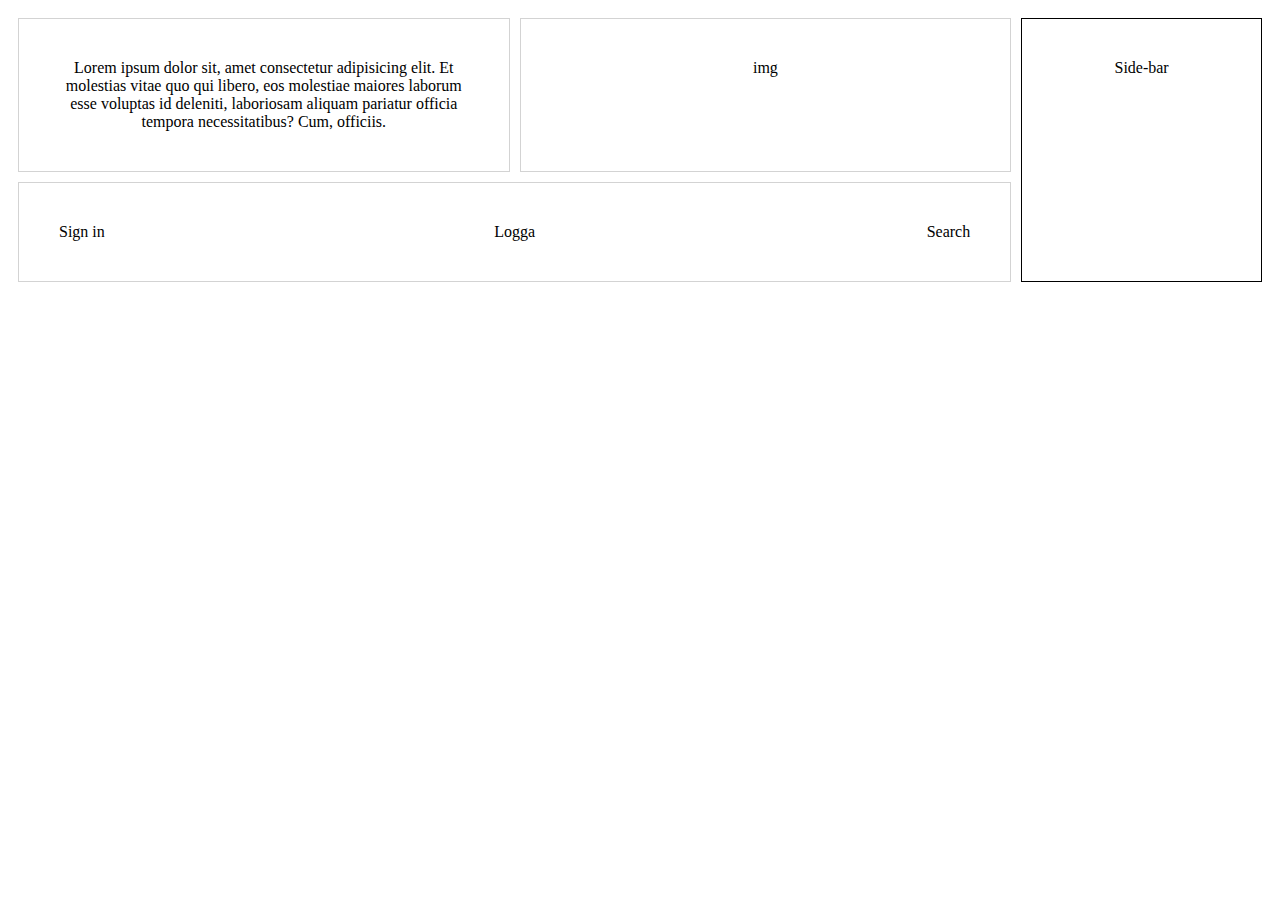
<file: girdbox/index.html>
<!DOCTYPE html>
<html lang="en">
	<head>
		<meta charset="UTF-8" />
		<meta
			name="viewport"
			content="width=device-width, initial-scale=1.0"
		/>
		<title>Document</title>
		<link rel="stylesheet" href="style.css" />
	</head>
	<body>
		<div id="Container">
			<div class="box" id="box1">
				Lorem ipsum dolor sit, amet consectetur adipisicing elit. Et
				molestias vitae quo qui libero, eos molestiae maiores
				laborum esse voluptas id deleniti, laboriosam aliquam
				pariatur officia tempora necessitatibus? Cum, officiis.
			</div>
			<div class="box" id="box2">img</div>

			<div class="box" id="box6">Side-bar</div>

			<div class="box" id="footer">
				<div class="box" id="box3">Sign in</div>
				<div class="box" id="box4">Logga</div>
				<div class="box" id="box5">Search</div>
			</div>
		</div>
	</body>
</html>
</file>
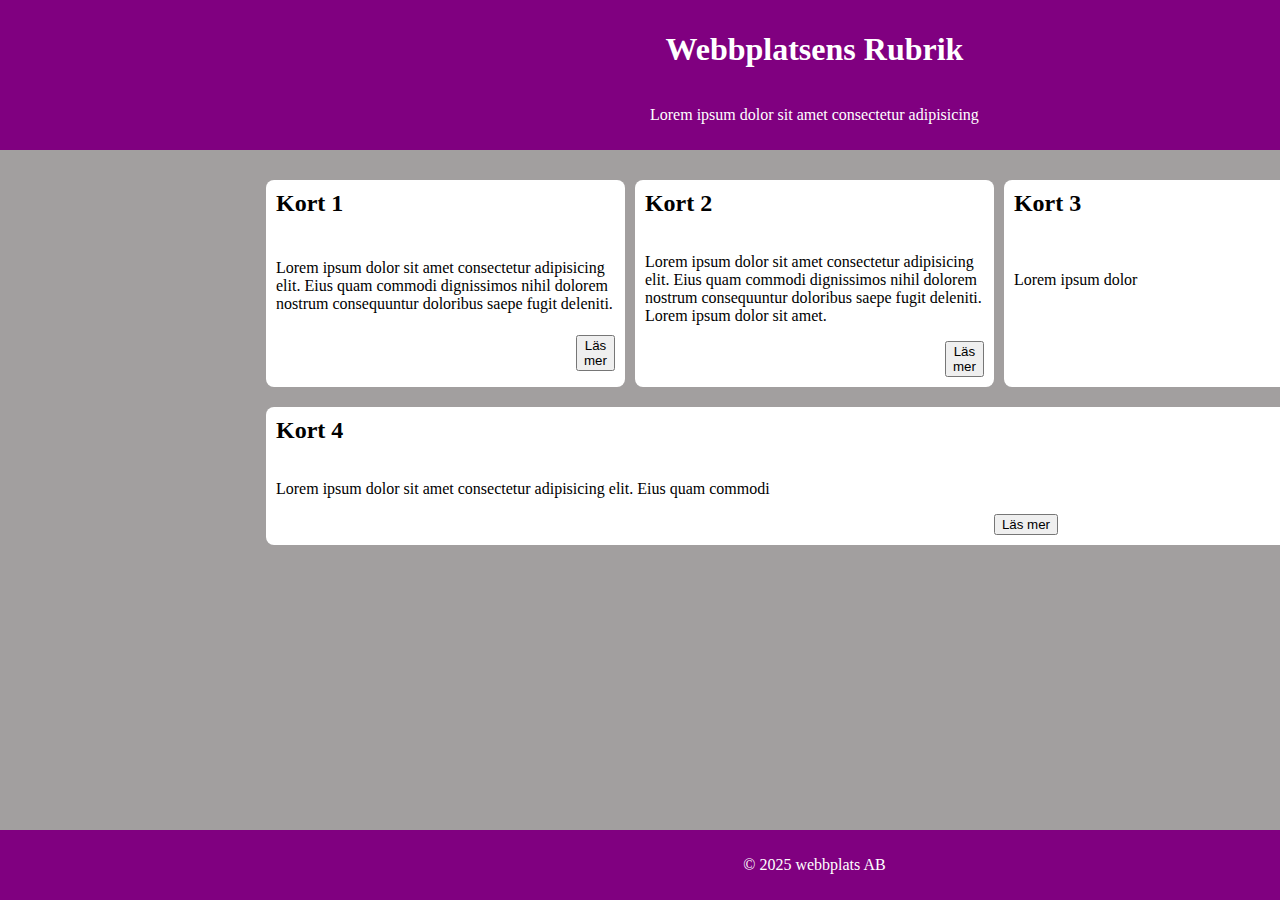
<file: flexbox-grid/flex-grid/index.html>
<!DOCTYPE html>
<html lang="en">
	<head>
		<meta charset="UTF-8" />
		<meta
			name="viewport"
			content="width=device-width, initial-scale=1.0"
		/>
		<title>Document</title>
		<link rel="stylesheet" href="style.css" />
	</head>
	<body>
		<div id="container">
			<header id="header">
				<h1>Webbplatsens Rubrik</h1>
				<p>Lorem ipsum dolor sit amet consectetur adipisicing</p>
			</header>

			<main id="main">
				<div id="card-box">
					<div class="card" id="kort1">
						<h2 class="card-title">Kort 1</h2>

						<p class="card-text">
							Lorem ipsum dolor sit amet consectetur
							adipisicing elit. Eius quam commodi
							dignissimos nihil dolorem nostrum
							consequuntur doloribus saepe fugit deleniti.
						</p>

						<a href="" class="card-button"
							><button>Läs mer</button></a
						>
					</div>

					<div class="card" id="kort2">
						<div class="card-grid"></div>

						<h2 class="card-title">Kort 2</h2>

						<p class="card-text">
							Lorem ipsum dolor sit amet consectetur
							adipisicing elit. Eius quam commodi
							dignissimos nihil dolorem nostrum
							consequuntur doloribus saepe fugit deleniti.
							Lorem ipsum dolor sit amet.
						</p>

						<a href="" class="card-button">
							<button>Läs mer</button></a
						>
					</div>

					<div class="card" id="kort3">
						<h2 class="card-title">Kort 3</h2>

						<p class="card-text">Lorem ipsum dolor</p>

						<a href="" class="card-button"
							><button>Läs mer</button></a
						>
					</div>
				</div>

				<div class="card" id="kort4">
					<h2 class="card-title">Kort 4</h2>

					<p class="card-text">
						Lorem ipsum dolor sit amet consectetur adipisicing
						elit. Eius quam commodi
					</p>

					<a href="" class="card-button"
						><button>Läs mer</button></a
					>
				</div>
			</main>

			<footer id="footer">
				<p>&copy; 2025 webbplats AB</p>
			</footer>
		</div>
	</body>
</html>
</file>
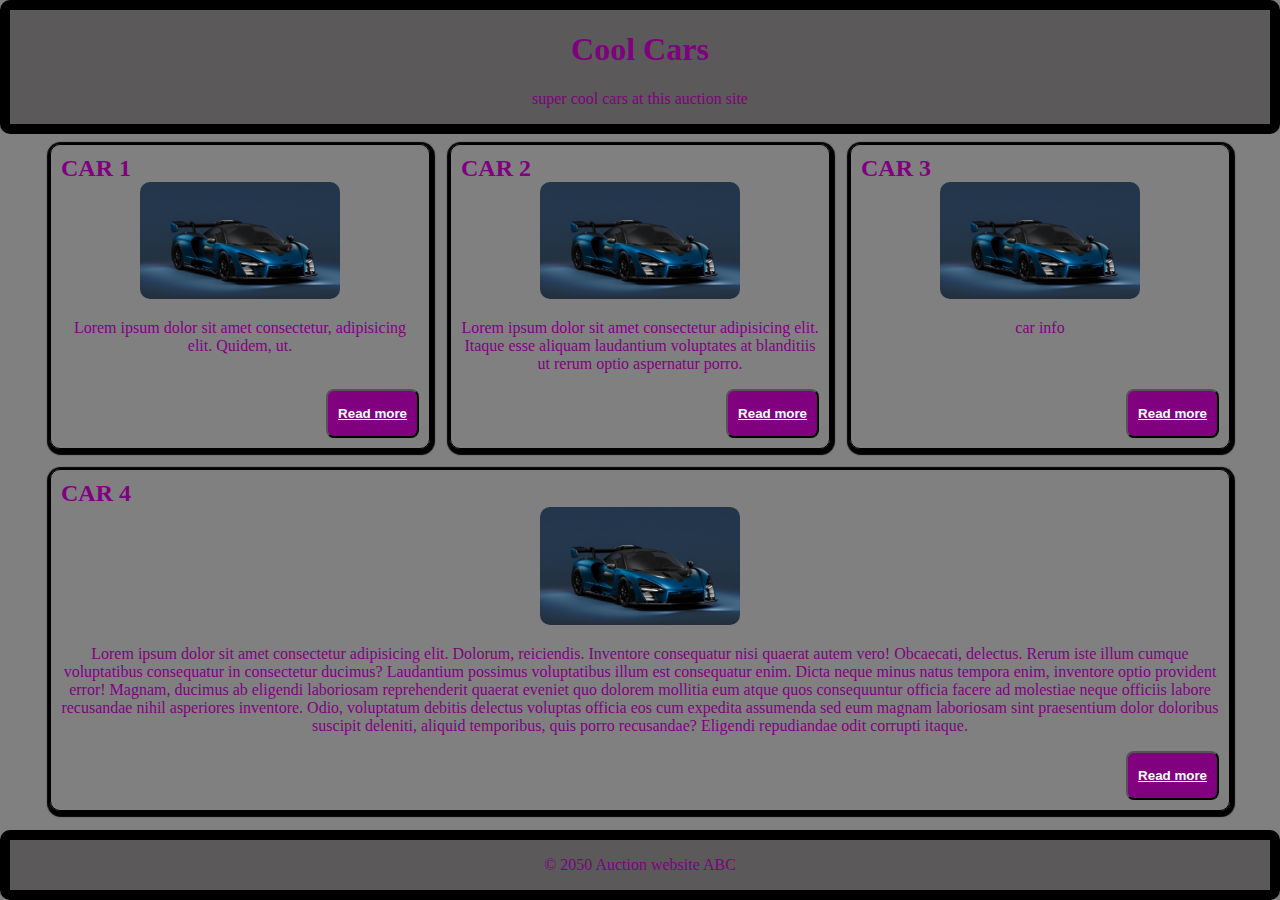
<file: flexbox-grid/flex-grid2/index.html>
<!DOCTYPE html>
<html lang="en">
	<head>
		<meta charset="UTF-8" />
		<meta
			name="viewport"
			content="width=device-width, initial-scale=1.0"
		/>
		<title>Document</title>
		<link rel="stylesheet" href="style.css" />
	</head>
	<body>
		<header id="page-header">
			<h1>Cool Cars</h1>
			<p>super cool cars at this auction site</p>
		</header>

		<main id="page-main">
			<section class="cards-container">
				<div class="card">
					<header class="card-header">
						<h2>CAR 1</h2>
					</header>

					<main class="card-main">
						<img
							src="bluemclarenp1.jpg"
							alt="No Image"
							width="200px "
						/>
						<p>
							Lorem ipsum dolor sit amet consectetur,
							adipisicing elit. Quidem, ut.
						</p>
					</main>

					<footer class="card-footer">
						<a href=""> <button>Read more</button></a>
					</footer>
				</div>

				<div class="card">
					<header class="card-header">
						<h2>CAR 2</h2>
					</header>

					<main class="card-main">
						<img
							src="bluemclarenp1.jpg"
							alt="No Image"
							width="200px "
						/>

						<p>
							Lorem ipsum dolor sit amet consectetur
							adipisicing elit. Itaque esse aliquam
							laudantium voluptates at blanditiis ut rerum
							optio aspernatur porro.
						</p>
					</main>

					<footer class="card-footer">
						<a href=""> <button>Read more</button></a>
					</footer>
				</div>

				<div class="card">
					<header class="card-header">
						<h2>CAR 3</h2>
					</header>

					<main class="card-main">
						<img
							src="bluemclarenp1.jpg"
							alt="No Image"
							width="200px "
						/>

						<p>car info</p>
					</main>

					<footer class="card-footer">
						<a href=""> <button>Read more</button></a>
					</footer>
				</div>
			</section>

			<section class="cards-container">
				<div class="card">
					<div class="card-header">
						<h2>CAR 4</h2>
					</div>

					<div class="card-main">
						<img
							src="bluemclarenp1.jpg"
							alt="No Image"
							width="200px "
						/>

						<p>
							Lorem ipsum dolor sit amet consectetur
							adipisicing elit. Dolorum, reiciendis.
							Inventore consequatur nisi quaerat autem
							vero! Obcaecati, delectus. Rerum iste illum
							cumque voluptatibus consequatur in
							consectetur ducimus? Laudantium possimus
							voluptatibus illum est consequatur enim.
							Dicta neque minus natus tempora enim,
							inventore optio provident error! Magnam,
							ducimus ab eligendi laboriosam reprehenderit
							quaerat eveniet quo dolorem mollitia eum
							atque quos consequuntur officia facere ad
							molestiae neque officiis labore recusandae
							nihil asperiores inventore. Odio, voluptatum
							debitis delectus voluptas officia eos cum
							expedita assumenda sed eum magnam laboriosam
							sint praesentium dolor doloribus suscipit
							deleniti, aliquid temporibus, quis porro
							recusandae? Eligendi repudiandae odit
							corrupti itaque.
						</p>
					</div>

					<div class="card-footer">
						<a href=""> <button>Read more</button></a>
					</div>
				</div>
			</section>
		</main>

		<footer id="page-footer">
			<p>&copy; 2050 Auction website ABC</p>
		</footer>
	</body>
</html>
</file>
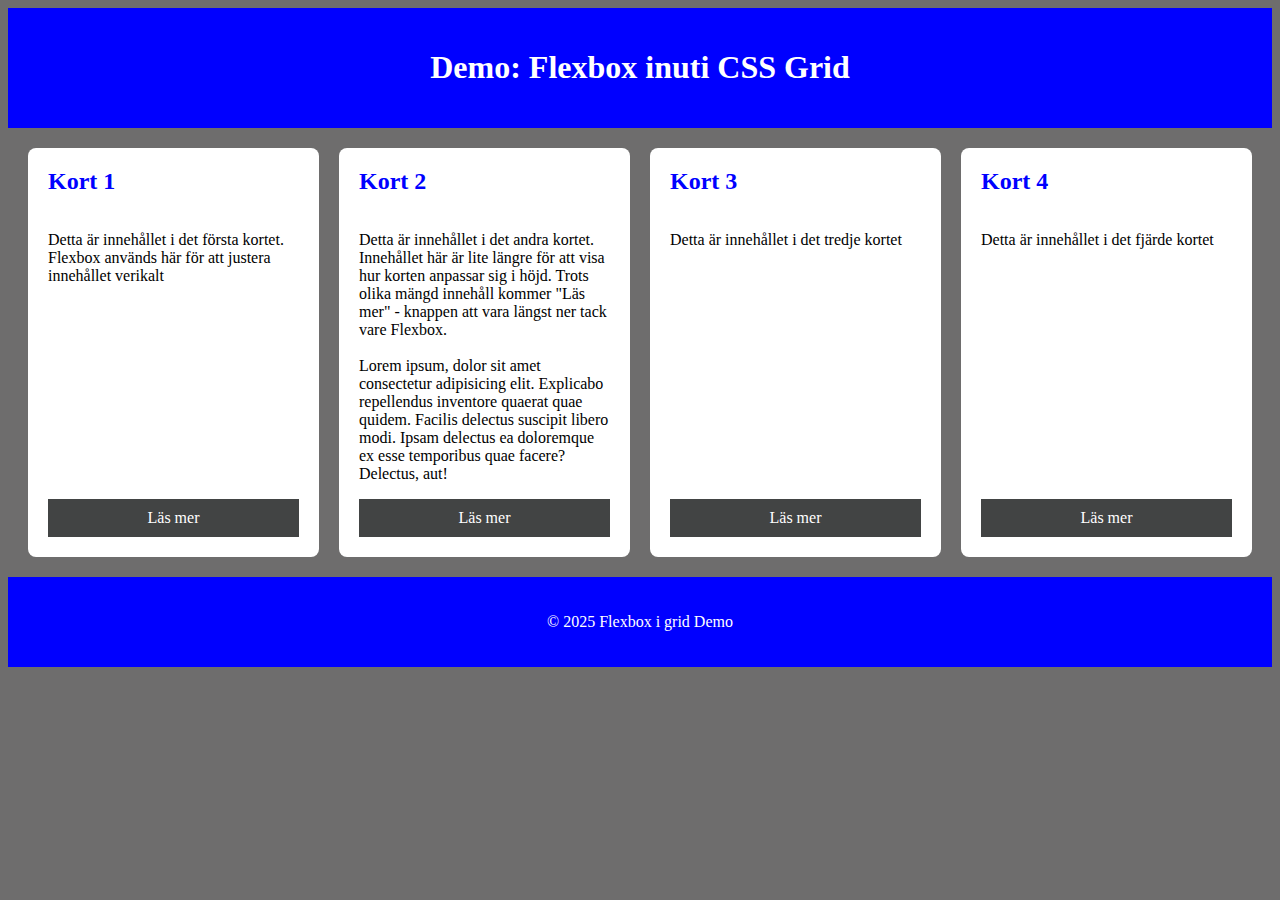
<file: flexbox-grid/grid-flex/index.html>
<!DOCTYPE html>
<html lang="en">
	<head>
		<meta charset="UTF-8" />
		<meta
			name="viewport"
			content="width=device-width, initial-scale=1.0"
		/>
		<title>Document</title>

		<link rel="stylesheet" href="style.css" />
	</head>
	<body>
		<header id="page-header">
			<h1>Demo: Flexbox inuti CSS Grid</h1>
		</header>

		<main id="grid-container">
			<div class="card">
				<h2 class="card-title">Kort 1</h2>

				<p class="card-content">
					Detta är innehållet i det första kortet. Flexbox
					används här för att justera innehållet verikalt
				</p>

				<a href="" class="card-button"> Läs mer</a>
			</div>

			<div class="card">
				<h2 class="card-title">Kort 2</h2>

				<p class="card-content">
					Detta är innehållet i det andra kortet. Innehållet här
					är lite längre för att visa hur korten anpassar sig i
					höjd. Trots olika mängd innehåll kommer "Läs mer" -
					knappen att vara längst ner tack vare Flexbox. <br />
					<br />
					Lorem ipsum, dolor sit amet consectetur adipisicing
					elit. Explicabo repellendus inventore quaerat quae
					quidem. Facilis delectus suscipit libero modi. Ipsam
					delectus ea doloremque ex esse temporibus quae facere?
					Delectus, aut!
				</p>

				<a href="" class="card-button"> Läs mer</a>
			</div>

			<div class="card">
				<h2 class="card-title">Kort 3</h2>

				<p class="card-content">
					Detta är innehållet i det tredje kortet
				</p>

				<a href="" class="card-button"> Läs mer</a>
			</div>

			<div class="card">
				<h2 class="card-title">Kort 4</h2>

				<p class="card-content">
					Detta är innehållet i det fjärde kortet
				</p>

				<a href="" class="card-button"> Läs mer</a>
			</div>
		</main>

		<footer id="page-footer">
			<p>&copy; 2025 Flexbox i grid Demo</p>
		</footer>
	</body>
</html>
</file>
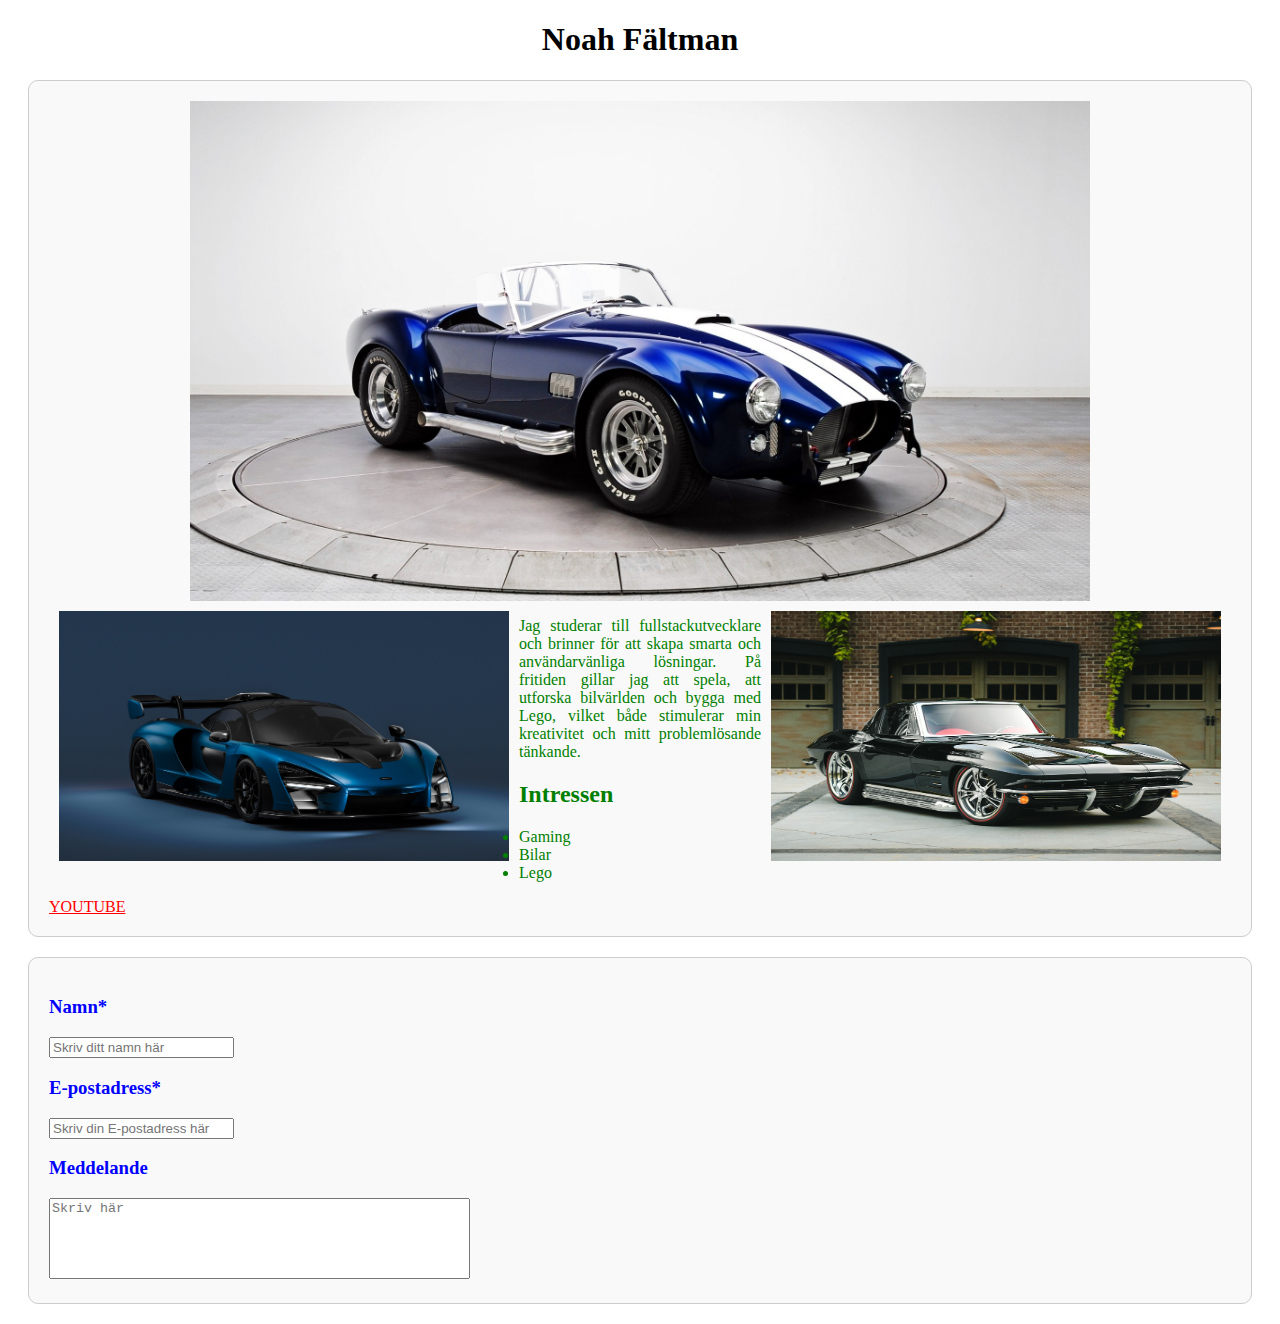
<file: Om mig/Ommig.html>
<!DOCTYPE html>
<html lang="en">
	<head>
		<meta charset="UTF-8" />
		<meta
			name="viewport"
			content="width=device-width, initial-scale=1.0"
		/>

		<link rel="stylesheet" href="index.css" />
		<title>Document</title>
		
	</head>

	<body>
		<!-- Title -->
		<header>
			<h1><strong>Noah Fältman</strong></h1>
		</header>

		<main>
			<section id="images">
				<img
					src="Cobra.jpg"
					alt="No image"
					width="900"
					height="500"
					id="Cobra"
				/>

				<img
					src="bluemclarenp1.jpg"
					alt="No image"
					width="450"
					height="250"
					id="mclaren"
				/>

				<img
					src="Corvette1963Split-Window(f).jpg"
					alt="No image"
					width="450"
					height="250"
					id="corvette"
				/>
			</section>
			<section id="about-me">
				<p>
					Jag studerar till fullstackutvecklare och brinner för
					att skapa smarta och användarvänliga lösningar. På
					fritiden gillar jag att spela, att utforska bilvärlden
					och bygga med Lego, vilket både stimulerar min
					kreativitet och mitt problemlösande tänkande.
				</p>
			</section>
			<section id="interests">
				<h2>Intressen</h2>
				<ul id="hobbies">
					<li>Gaming</li>
					<li>Bilar</li>
					<li>Lego</li>
				</ul>
			</section>
			<a href="http://youtube.com" id="youtube">YOUTUBE</a>
		</main>

		<footer>
			<h3>Namn*</h3>
			<input
				type="text"
				name="namn"
				placeholder="Skriv ditt namn här"
			/>
			<h3>E-postadress*</h3>
			<input
				type="text"
				name="E-postadress*"
				placeholder="Skriv din E-postadress här"
			/>

			<h3>Meddelande</h3>
			<textarea
				name="Msg"
				rows="5"
				cols="50"
				placeholder="Skriv här"
			></textarea>
		</footer>
	</body>
</html>
</file>
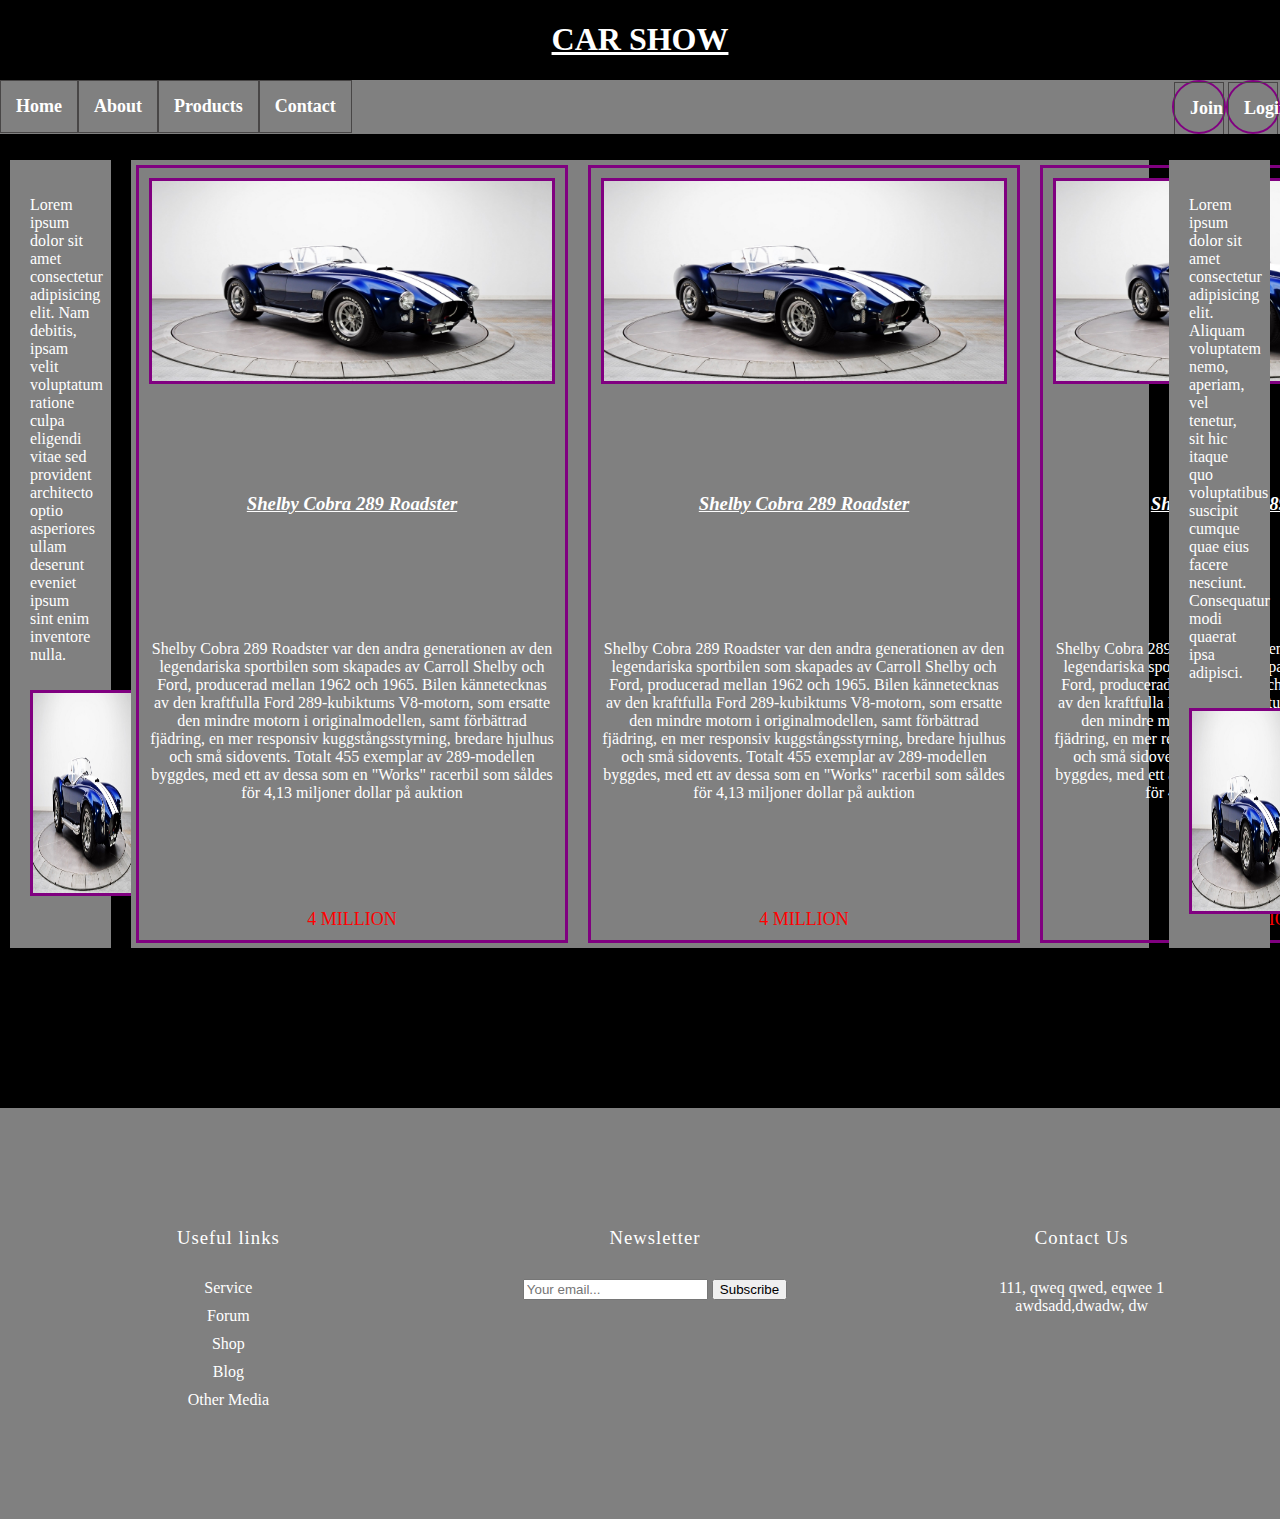
<file: Produktgalleri/Main.html>
<!DOCTYPE html>
<html lang="en">
	<head>
		<meta charset="UTF-8" />
		<meta
			name="viewport"
			content="width=device-width, initial-scale=1.0"
		/>
		<link rel="stylesheet" href="style.css" />
		<title>Document</title>
	</head>
	<body>
		<header class="" id="header">
			<div id="divheader">
				<div class="itemheader" id="itemdeader1">
					<h1 id="car-show">CAR SHOW</h1>
				</div>

				<div class="itemheader" id="itemheader2">
					<nav class="navheader">
						<ul>
							<li class="navli-left">
								<a href="#">Home</a>
							</li>
							<li class="navli-left">
								<a href="#">About</a>
							</li>
							<li class="navli-left">
								<a href="#">Products</a>
							</li>
							<li class="navli-left">
								<a href="#">Contact</a>
							</li>
							<li class="navli-right">
								<a href="#">Login</a>
							</li>
							<li class="navli-right">
								<a href="#">Join</a>
							</li>
						</ul>
					</nav>
				</div>
			</div>
		</header>

		<main class="item" id="main">
			<div class="main-layout-row">
				<div class="sidebar">
					<aside class="item" id="aside-left">
						<p class="aside-text">
							Lorem ipsum dolor sit amet consectetur
							adipisicing elit. Nam debitis, ipsam velit
							voluptatum ratione culpa eligendi vitae sed
							provident architecto optio asperiores ullam
							deserunt eveniet ipsum sint enim inventore
							nulla.
						</p>
						<img
							src="Cobra.jpg"
							alt="No Image"
							class="img-aside"
							width="110"
							height="200"
						/>
					</aside>
				</div>

				<div class="gallery-container">
					<div class="product-card">
						<img
							class="car-img"
							src="Cobra.jpg"
							alt="No Image"
							width="400px"
							height="200px"
						/>

						<h3 class="car-title">
							Shelby Cobra 289 Roadster
						</h3>

						<p>
							Shelby Cobra 289 Roadster var den andra
							generationen av den legendariska sportbilen
							som skapades av Carroll Shelby och Ford,
							producerad mellan 1962 och 1965. Bilen
							kännetecknas av den kraftfulla Ford
							289-kubiktums V8-motorn, som ersatte den
							mindre motorn i originalmodellen, samt
							förbättrad fjädring, en mer responsiv
							kuggstångsstyrning, bredare hjulhus och små
							sidovents. Totalt 455 exemplar av
							289-modellen byggdes, med ett av dessa som en
							"Works" racerbil som såldes för 4,13 miljoner
							dollar på auktion
						</p>

						<span class="price">4 MILLION</span>
					</div>

					<div class="product-card">
						<img
							class="car-img"
							src="Cobra.jpg"
							alt="No Image"
							width="400px"
							height="200px"
						/>

						<h3 class="car-title">
							Shelby Cobra 289 Roadster
						</h3>

						<p>
							Shelby Cobra 289 Roadster var den andra
							generationen av den legendariska sportbilen
							som skapades av Carroll Shelby och Ford,
							producerad mellan 1962 och 1965. Bilen
							kännetecknas av den kraftfulla Ford
							289-kubiktums V8-motorn, som ersatte den
							mindre motorn i originalmodellen, samt
							förbättrad fjädring, en mer responsiv
							kuggstångsstyrning, bredare hjulhus och små
							sidovents. Totalt 455 exemplar av
							289-modellen byggdes, med ett av dessa som en
							"Works" racerbil som såldes för 4,13 miljoner
							dollar på auktion
						</p>

						<span class="price">4 MILLION</span>
					</div>

					<div class="product-card">
						<img
							class="car-img"
							src="Cobra.jpg"
							alt="No Image"
							width="400px"
							height="200px"
						/>

						<h3 class="car-title">
							Shelby Cobra 289 Roadster
						</h3>

						<p>
							Shelby Cobra 289 Roadster var den andra
							generationen av den legendariska sportbilen
							som skapades av Carroll Shelby och Ford,
							producerad mellan 1962 och 1965. Bilen
							kännetecknas av den kraftfulla Ford
							289-kubiktums V8-motorn, som ersatte den
							mindre motorn i originalmodellen, samt
							förbättrad fjädring, en mer responsiv
							kuggstångsstyrning, bredare hjulhus och små
							sidovents. Totalt 455 exemplar av
							289-modellen byggdes, med ett av dessa som en
							"Works" racerbil som såldes för 4,13 miljoner
							dollar på auktion
						</p>

						<span class="price">4 MILLION</span>
					</div>
				</div>

				<div class="sidebar">
					<aside class="item" id="aside-right">
						<p class="aside-text">
							Lorem ipsum dolor sit amet consectetur
							adipisicing elit. Aliquam voluptatem nemo,
							aperiam, vel tenetur, sit hic itaque quo
							voluptatibus suscipit cumque quae eius facere
							nesciunt. Consequatur modi quaerat ipsa
							adipisci.
						</p>
						<img
							src="Cobra.jpg"
							alt="No Image"
							class="img-aside"
							width="110"
							height="200"
						/>
					</aside>
				</div>
			</div>
		</main>

		<footer id="footer">
			<div id="footer-1">
				<h3 class="footer-h3">Useful links</h3>
				<a href="#">Service</a>
				<a href="#">Forum</a>
				<a href="#">Shop</a>
				<a href="#">Blog</a>
				<a href="#">Other Media</a>
			</div>
			<div id="footer-2">
				<h3 class="footer-h3">Newsletter</h3>
				<form>
					<input type="text" placeholder="Your email..." />
					<button type="submit">Subscribe</button>
				</form>
			</div>
			<div id="footer-3">
				<h3 class="footer-h3">Contact Us</h3>
				<p>111, qweq qwed, eqwee 1<br />awdsadd,dwadw, dw</p>
			</div>
		</footer>
	</body>
</html>
</file>
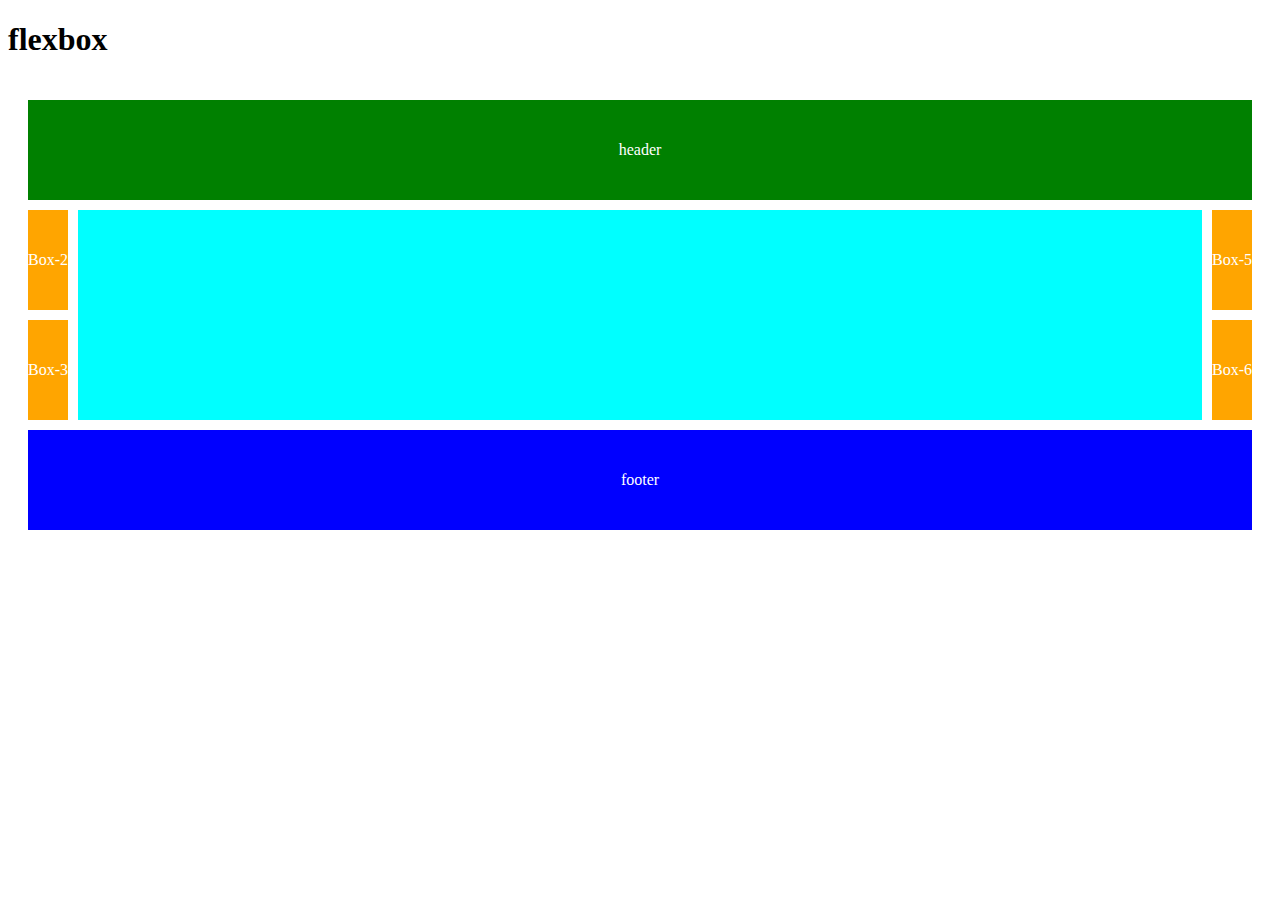
<file: flexbox-grid/lektion/indexFlexbox.html>
<!DOCTYPE html>
<html lang="en">
	<head>
		<meta charset="UTF-8" />
		<meta
			name="viewport"
			content="width=device-width, initial-scale=1.0"
		/>
		<title>Document</title>
		<link rel="stylesheet" href="styleFlexbox.css" />
	</head>

	<body>
		<h1>flexbox</h1>
		<div id="parrent">
			<!-- child -->
			<div class="item" id="item1">header</div>

			<!-- child -->
			<div id="innerParrent">
				<div class="innerInnerParrent">
					<div class="item" id="item2">Box-2</div>
					<div class="item" id="item3">Box-3</div>
				</div>

				<div class="item" id="item4"></div>

				<div class="innerInnerParrent">
					<div class="item" id="item5">Box-5</div>
					<div class="item" id="item6">Box-6</div>
				</div>
			</div>

			<!-- child -->
			<div class="item" id="item7">footer</div>
		</div>
	</body>
</html>
</file>
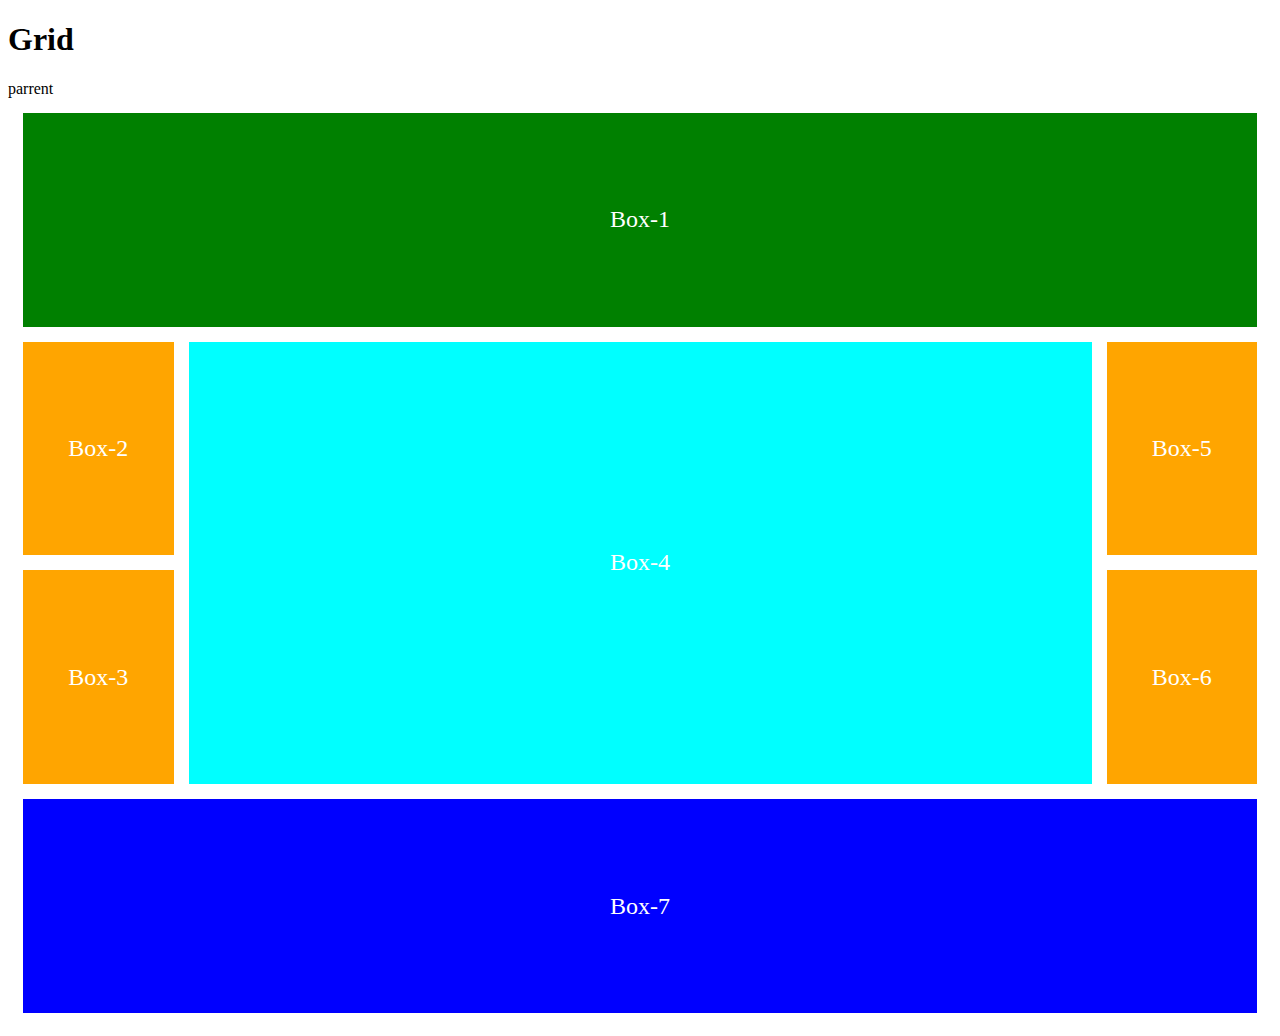
<file: flexbox-grid/lektion/indexGrid.html>
<!DOCTYPE html>
<html lang="en">
	<head>
		<meta charset="UTF-8" />
		<meta name="viewport" content="width=device-width, initial-scale=1.0" />
		<title>Document</title>
		<link rel="stylesheet" href="styleGrid.css" />
	</head>
	<body>
		<h1>Grid</h1>
		parrent
		<div id="parrent">
			<div class="item" id="item1">Box-1</div>
			<div class="item" id="item2">Box-2</div>
			<div class="item" id="item3">Box-3</div>
			<div class="item" id="item4">Box-4</div>
			<div class="item" id="item5">Box-5</div>
			<div class="item" id="item6">Box-6</div>
			<div class="item" id="item7">Box-7</div>
		</div>
	</body>
</html>
</file>
<file: girdbox/style.css>
* {
	box-sizing: border-box;
}

.box {
	padding: 40px;
	align-items: center;
	text-align: center;
}

#Container {
	gap: 10px;
	padding: 10px;
	justify-items: stretch;

	display: grid;
	grid-template-columns: repeat(5, 1fr);
	grid-template-rows: auto auto;

	grid-template-areas:
		"text text image image side-bar"
		"footer footer  footer footer side-bar";
}

#box1 {
	grid-area: text;
	border: 1px solid lightgray;
}

#box2 {
	grid-area: image;
	border: 1px solid lightgray;
}
/* footer */
#footer {
	grid-area: footer;
	padding: 0;
	border: 1px solid lightgray;
	justify-items: stretch;

	display: grid;
	grid-template-columns: 1fr 2fr 1fr;

	grid-template-areas: "signin logga search";
}
#box3 {
	grid-area: signin;
	text-align: left;
}

#box4 {
	grid-area: logga;
}

#box5 {
	grid-area: search;
	text-align: right;
}
/* footer-END */

#box6 {
	grid-area: side-bar;
	border: 1px solid black;
}
</file>
<file: flexbox-grid/flex-grid/style.css>
* {
	box-sizing: border-box;
}

body {
	margin: 0;
	background-color: rgb(162, 159, 159);
}

#main {
	margin: 0 20% 0 20%;
}

#container {
	display: flex;
	flex-direction: column;
	flex-wrap: wrap;
	flex-grow: 1;
	height: 100vh;
	gap: 20px;
}

#header,
#footer {
	padding: 10px;
	display: flex;
	align-items: center;
	flex-direction: column;
	background-color: purple;
	color: white;
}

#footer {
	margin-top: auto;
}

#card-box {
	padding: 10px;
	display: flex;
	gap: 10px;
}

.card {
	display: flex;
	flex-wrap: wrap;
	flex-grow: 1;
	background-color: white;
	border-radius: 8px;
	padding: 10px;
	background-color: white;
	display: grid;
	grid-template-columns: repeat(auto-fit, minmax(300px, 1fr));
	grid-template-rows: auto auto auto;

	grid-template-areas:
		"title . ."
		"text text text"
		". . link";
}

.card-title {
	grid-area: title;
	margin-top: 0;
}

.card-text {
	grid-area: text;
	flex-grow: 1;
}

.card-button {
	grid-area: link;
}

#kort4 {
	margin: 10px;
}
</file>
<file: flexbox-grid/flex-grid2/style.css>
* {
	box-sizing: border-box;
}

body {
	font-family: Cambria, Cochin, Georgia, Times, "Times New Roman", serif;
	color: purple;
	background-color: grey;
	margin: 0;
}

body {
	display: flex;
	flex-direction: column;
	align-items: center;
	min-height: 100vh;
}

#page-header,
#page-footer {
	text-align: center;
	background-color: rgb(91, 89, 89);
	border: 10px solid rgb(0, 0, 0);
	border-radius: 10px;

	width: 100%;
}

#page-main {
	flex-grow: 1;
	width: 100%;
	max-width: 1200px;
}

.cards-container {
	display: flex;
	flex-wrap: wrap;
	gap: 20px;
	padding: 10px;
}

.card {
	display: flex;
	flex-wrap: wrap;
	flex-grow: 1;
	flex-shrink: 1;
	flex-basis: 380px;

	border-radius: 10px;
	box-shadow: 1px 2px 1px 4px black;
	border: 1px solid black;
	padding: 10px;

	display: grid;
	grid-template-rows: auto 1fr auto;

	grid-template-areas:
		"header header ."
		"text text text"
		". . button";
}

.card:hover {
	background-color: rgb(59, 131, 131);
}

.card-header {
	grid-area: header;
}

.card-header h2 {
	margin: 0;
}

.card-main {
	grid-area: text;
	text-align: center;
	margin: 0;
}

.card-main img {
	border-radius: 10px;
}

.card-footer {
	grid-area: button;
	text-align: right;
}

.card-footer button {
	background-color: purple;
	color: white;
	padding: 15px 10px;
	text-decoration: none;
	text-decoration: underline;
	border-radius: 8px;
	font-weight: bold;
}
</file>
<file: flexbox-grid/grid-flex/style.css>
* {
	box-sizing: border-box;
}

body {
	color: white;
	background-color: rgb(110, 109, 109);
}

#page-header,
#page-footer {
	text-align: center;
	background-color: blue;
	padding: 20px;
}

#grid-container {
	display: grid;
	grid-template-columns: repeat(auto-fit, minmax(200px, 1fr));
	gap: 20px;
	padding: 20px;
}

.card {
	background-color: white;
	color: black;
	border-radius: 8px;
	padding: 20px;
	display: flex;
	flex-direction: column;
}

.card-title {
	margin-top: 0;
	color: blue;
}
.card-content {
	flex-grow: 1;
}

.card-button {
	background-color: rgb(66, 68, 68);
	color: white;
	text-decoration: none;
	padding: 10px;
	text-align: center;
}

.card-button:hover {
	color: red;
}
</file>
<file: Om mig/index.css>
textarea {
	resize: none;
}

img {
	display: block;
	margin-left: auto;
	margin-right: auto;
}
#mclaren {
	text-align: left;
	float: left;
	margin: 10px;
}
#corvette {
	text-align: right;
	float: right;
	margin: 10px;
}

header {
	text-align: center;
}

main {
	text-align: justify;
	margin: 20px;
	padding: 20px;
	border: 1px solid #ccc;
	border-radius: 10px;
	background-color: #f9f9f9;
	color: green;
}
#youtube {
	color: red;
}

footer {
	text-align: left;
	margin: 20px;
	padding: 20px;
	border: 1px solid #ccc;
	border-radius: 10px;
	background-color: #f9f9f9;
	color: blue;
}
</file>
<file: Produktgalleri/style.css>
/* Header */
#car-show {
	text-align: center;
	color: white;
	text-decoration: underline;
	font-size: xx-large;
	font-weight: bold;
	animation: carShowPop 2s infinite;
}
@keyframes carShowPop {
	0% {
		color: #fff;
		text-shadow: 0 0 10px #a020f0, 0 0 20px #a020f0;
		transform: scale(1);
	}
	50% {
		color: #ff00cc;
		text-shadow: 0 0 20px #ff00cc, 0 0 40px #ff00cc;
		transform: scale(1.1) rotate(-2deg);
	}
	100% {
		color: #00eaff;
		text-shadow: 0 0 20px #00eaff, 0 0 40px #00eaff;
		transform: scale(1.05) rotate(2deg);
	}
}

/* Nav */

.navheader ul {
	list-style-type: none;
	background-color: grey;
	padding: 0px;
	margin: px;
	overflow: hidden;
}

.navheader a {
	color: white;
	text-decoration: none;
	padding: 15px;
	display: block;
	text-align: center;
	font-size: large;
	font-weight: bold;
	border: #484646 solid 1px;
}

.navheader a:hover {
	background-color: #484646;
	color: purple;
}
.navli-left {
	float: left;
}
.navli-right {
	float: right;
	width: 50px;
	height: 50px;
	border-radius: 50%;
	border: 2px solid purple;
	font-size: smaller;
}

/* Nav-END */

/* Header-END */

/* Aside */
.img-aside {
	border: purple solid 3px;
	margin-top: 10px;
	margin-bottom: 10px;
}
.aside-text {
	color: white;
}
/* Aside-END */

/* Main */

.gallery-container {
	display: grid;
	grid-template-columns: repeat(3, 1fr);
	gap: 20px;
	color: white;
	text-align: center;
	width: 80%;
	background-color: grey;
	padding: 5px;
}
.product-card {
	padding: 10px;
	display: flex;
	flex-direction: column;
	justify-content: space-between;
	border: purple solid 3px;
}
.price {
	font-size: large;
	color: red;
}
.car-title {
	font-style: italic;
	text-decoration: underline;
	text-transform: capitalize;
}

/* extra */
body {
	background-color: black;
	margin: 0;
}
.main-layout-row {
	display: flex;
	flex-direction: row;
	width: 100%;
	gap: 20px;
}

.car-img {
	border: purple solid 3px;
}
.item {
	flex-basis: 100px;
	flex-grow: 1;
	justify-content: center;
	align-items: center;
	flex-direction: column;
	padding: 10px;
}
.sidebar {
	width: 150px;
	min-width: 100px;
	background-color: grey;
	color: white;
	padding: 10px;
	box-sizing: border-box;
}
.sidebar div {
	flex-grow: 1;
}
/* Main-END */

/* Footer */
#footer {
	margin-top: 150px;
	width: 100%;
	padding: 100px 15px;
	background-color: grey;
	color: white;
	display: flex;
}
#footer div {
	flex: 1;
	text-align: center;
}
#footer-2 {
	flex: 2;
}
#footer div .footer-h3 {
	font-weight: 300;
	margin-bottom: 30px;
	letter-spacing: 1px;
}
#footer-1 a {
	display: block;
	text-decoration: none;
	color: white;
	margin-bottom: 10px;
}
/* Footer-END */
/* Box */
#header {
	background-color: black;
}
#main {
	background-color: black;
}
/* Box-END */

/* Grid */
</file>
<file: flexbox-grid/lektion/styleFlexbox.css>
#parrent {
	display: flex;
	flex-direction: column;
	flex-wrap: wrap;
	gap: 10px;
	padding: 20px;
	color: white;
}

#innerParrent {
	display: flex;
	flex-wrap: wrap;
	gap: 10px;
}

.innerInnerParrent {
	display: flex;
	flex-direction: column;
	flex-wrap: nowrap;
	gap: 10px;
}

.innerInnerParrent div {
	flex-grow: 1;
}

.item {
	display: flex;
	flex-basis: 100px;
	flex-grow: 1;
	justify-content: center;
	align-items: center;
}

#item1 {
	background-color: green;
}

#item2,
#item3,
#item5,
#item6 {
	background-color: orange;
}

#item4 {
	background-color: aqua;
	flex: 1;
}

#item7 {
	background-color: blue;
}

img {
	border: purple solid 3px;
}
</file>
<file: flexbox-grid/lektion/styleGrid.css>
.item {
    display: grid;
    place-content: center;
    font-size: 1.5rem;
    color: white;
}

#item1 { 
    background-color: green; 
}

#item2, #item3, #item5, #item6 { 
    background-color: orange; 
}

#item4 { 
    background-color: aqua; 
}

#item7 {
    background-color: blue; 
}


/* --- GRID-LÖSNINGEN BÖRJAR HÄR --- */
#parrent {
    height: 100vh; /* Fyller hela skärmens höjd */
    display: grid;
    gap: 15px; /* Mellanrummet mellan alla boxar */
    padding: 15px;

    /* Definiera kolumnernas bredd: vänster, mitten, höger */
    grid-template-columns: 1fr 6fr 1fr;
    grid-template-rows: 1fr 1fr 1fr 1fr;

    grid-template-areas: 
    "header header header"
    "t-left ccenter t-right"
    "b-left ccenter b-right"
    "buttom buttom buttom"
    ;
}

/* Placera ut varje box i sitt namngivna område */
#item1 { grid-area: header; } 
#item2 { grid-area: t-left; }
#item3 { grid-area: b-left; }
#item4 { grid-area: ccenter; }
#item5 { grid-area: t-right; }
#item6 { grid-area: b-right; }
#item7 { grid-area: buttom; }
</file>
